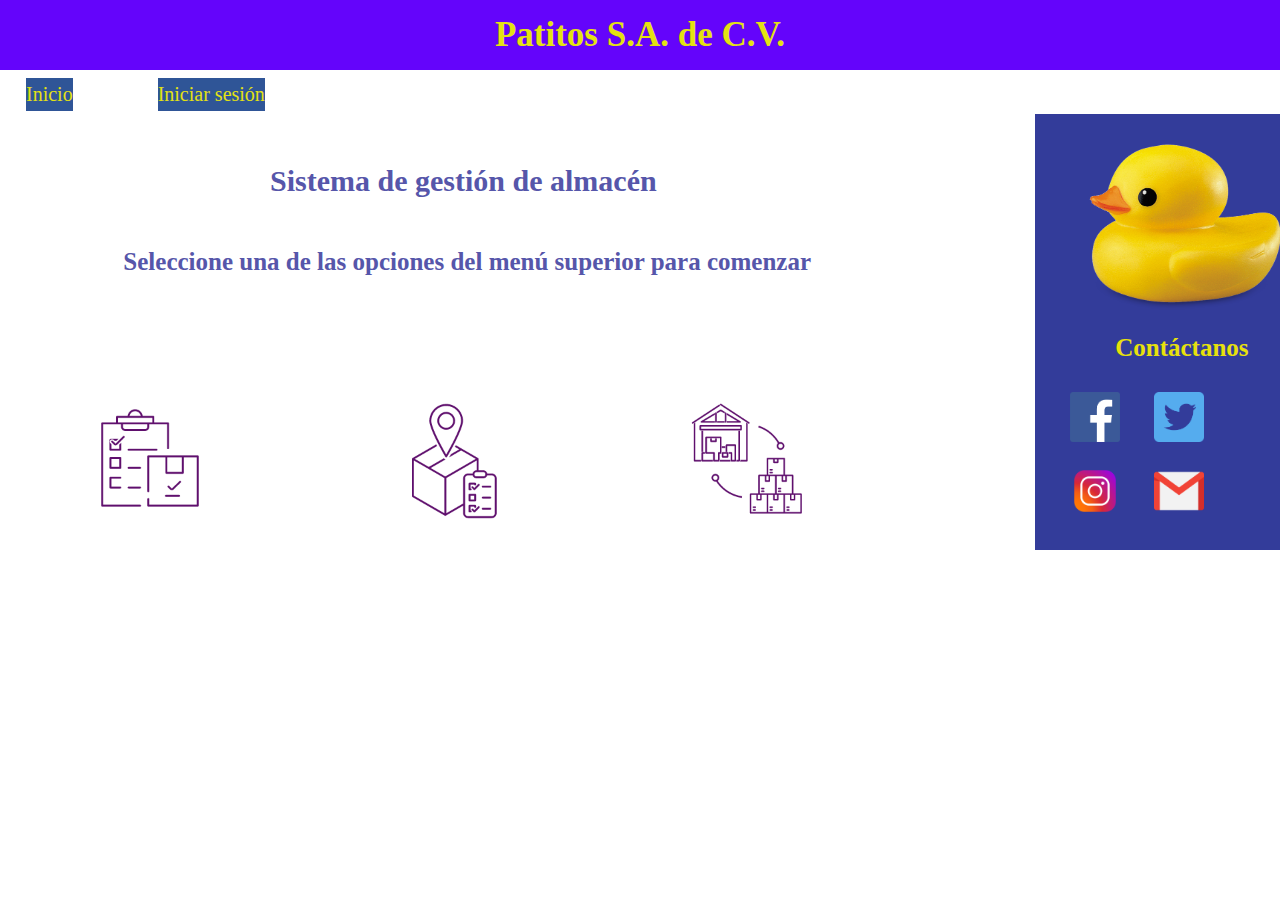
<file: index.html>
<!DICTYPE html>
<html>
<head>
<title>Patitos</title>
<link rel="stylesheet" type="text/css" href="CSS/estilos.css">
<meta charset="UTF-8">
</head>
<body>
	<header>
		<h1>Patitos S.A. de C.V.</h1>
			<ul class="menu">
				<li><a href="index.html">Inicio<a/></li>
				<li><a href="login.html">Iniciar sesión<a/></li>
			</ul>
	</header>
		<section class="main">
			<h2><b>Sistema de gestión de almacén</b></h2>
			<p><b>Seleccione una de las opciones del menú superior para comenzar</b></p>
			<img src="Imágenes/Inventario.png" alt="Inventario" width="120" height="120">
			<img src="Imágenes/Stock.png" alt="Stock" width="120" height="120">
			<img src="Imágenes/Almacen.png" alt="Almacen" width="120" height="120">
		</section>
		<aside>
			<img src="Imágenes/Patito.png" alt="Patitos" width="260" height="180">
			<h3>Contáctanos</h3>
			<div class="redes">
			<img src="Imágenes/Fb.png" alt="Facebook" width="50" height="50">
			<img src="Imágenes/Twitter.png" alt="Twitter" width="50" height="50">
			<img src="Imágenes/Instagram.png" alt="Instagram" width="50" height="50">
			<img src="Imágenes/Gmail.png" alt="Gmail" width="50" height="50">
			</div>
		</aside>
</body>
</html>
</file>
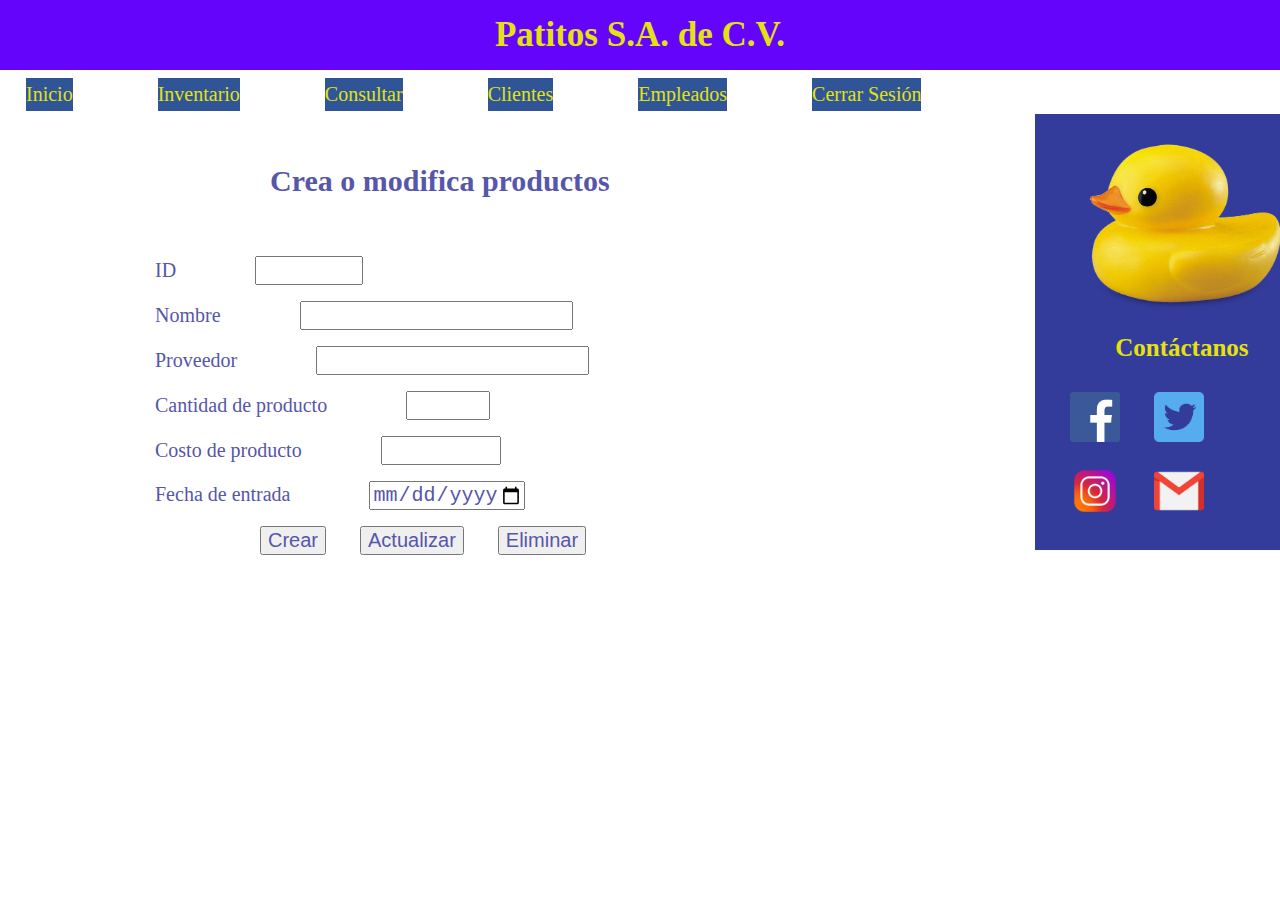
<file: crear.html>
<!DICTYPE html>
<html>
<head>
<title>Patitos</title>
<link rel="stylesheet" type="text/css" href="CSS/estilos crear.css">
<meta charset="UTF-8">
<?php
session_start();
?>
<!--Código en JavaScript-->
<script type= "text/javaScript">
//Función que valida los datos ingresados en el formulario
function validacionCrear(){
//Variable que contiene el formulario y se le agrega un EventListener
var crearc = document.getElementById("crearfrm")
crearc.addEventListener("submit", e=>{
//variables para obtener los valores ingresados en el formulario
var idvalidado = document.getElementById('idcrear').value.length
var nombrevalidado = document.getElementById('nombrecrear').value.length
var provvalidado = document.getElementById('proveedorcrear').value.length
var cantidadvalidada = document.getElementById('cantidadcrear').value
var costovalidado = document.getElementById('costocrear').value
//Condicionales para evaluar los datos ingresados en cada campo
if(idvalidado <= 2){
//Si el ID no es válido se previene el envío de datos y se muestra una alerta
alert('Ingrese un ID válido')
e.preventDefault()
} else if(nombrevalidado < 5){
alert('Ingrese un nombre válido')
e.preventDefault()
} else if(provvalidado < 5){
alert('Ingrese un proveedor válido')
e.preventDefault()
} else if(cantidadvalidada < 1){
alert('Ingrese una cantidad válida')
e.preventDefault()
} else if(costovalidado < 1){
alert('Ingrese el costo correcto')
e.preventDefault()
}
})
}
//Función que deja los campos vacíos al presionar el botón Eliminar
function eliminar(){
idmodificar = ""
nombremodificar = ""
proveedormodificar = ""
cantidadmodificar = ""
costomodificar = ""
}
</script>
</head>
<body>
	<header>
	<!-- Encabezado y menús -->
	<h1>Patitos S.A. de C.V.</h1>
			<ul class="menu">
				<li><a href="index2.html">Inicio<a/></li>
				<li><a href="crear.html">Inventario<a/></li>
				<li><a href="consultar.html">Consultar<a/></li>
				<li><a href="modificar.html">Clientes<a/></li>
				<li><a href="empleados.html">Empleados<a/></li>
				<li><a href="cerrarsesion.php">Cerrar Sesión<a/></li>
			</ul>
	</header>
		<section class="main">
		<!-- Componentes del formulario -->
			<h2><b>Crea o modifica productos</b></h2>
			<form id="crearfrm"  action="conexionc.php" method="post">
			<label for ="idcrear">ID</label>
			<input type="number" id="idcrear" name="idcrear" min= "0" max= "99999"><br>
			<label for ="nombrecrear">Nombre</label>
			<input type="text" id="nombrecrear" name="nombrecrear"><br>
			<label for ="proveedorcrear">Proveedor</label>
			<input type="text" id="proveedorcrear" name="proveedorcrear"><br>
			<label for ="cantidadcrear">Cantidad de producto</label>
			<input type="number" id="cantidadcrear" name="cantidadcrear" min= "0" max= "999"><br>
			<label for ="costocrear">Costo de producto</label>
			<input type="number" id="costocrear" name="costocrear" min= "0" max= "999" step="0.01"><br>
			<label for ="fechacrear">Fecha de entrada</label>
			<input type="date" id="fechacrear" name="fechacrear" min="2000-01-01" max="2049-12-31"><br>
			<section class="button">
			<input type="submit" onclick="validacionCrear()" value="Crear" name="crea">
			<input type="submit" onclick="validacionCrear()" value="Actualizar"name="actualiza"/>
			<input type="submit" onclick="eliminar()" value="Eliminar" name="borra"/>
			
			</section>
			</form>
		</section>
		<aside>
		<!-- Menú lateral con imágenes -->
			<img src="Imágenes/Patito.png" alt="Patitos" width="260" height="180">
			<h3>Contáctanos</h3>
			<div class="redes">
			<img src="Imágenes/Fb.png" alt="Facebook" width="50" height="50">
			<img src="Imágenes/Twitter.png" alt="Twitter" width="50" height="50">
			<img src="Imágenes/Instagram.png" alt="Instagram" width="50" height="50">
			<img src="Imágenes/Gmail.png" alt="Gmail" width="50" height="50">
			</div>
		</aside>
</body>
</html>
</file>
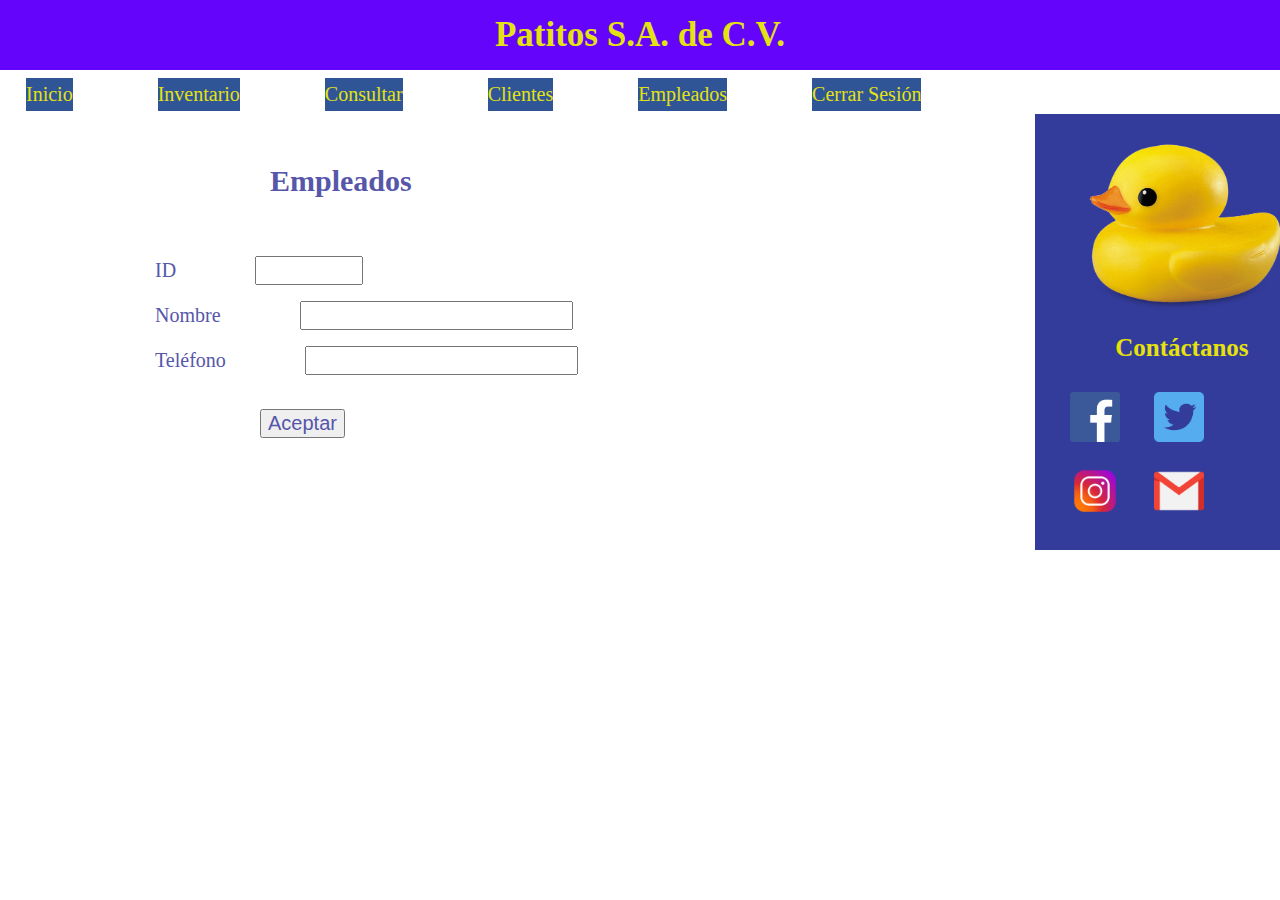
<file: empleados.html>
<!DICTYPE html>
<html>
<head>
<title>Patitos</title>
<link rel="stylesheet" type="text/css" href="CSS/estilos empleados.css">
<meta charset="UTF-8">
<?php
session_start();
?>
<!--Código en JavaScript-->
<script type= "text/javaScript">
//Función que valida los datos ingresados en el formulario
function validarCliente(){
//Variable que contiene el formulario y se le agrega un EventListener
var empleado = document.getElementById("empleados")
empleado.addEventListener("submit", e=>{
//variables para obtener los valores ingresados en el formulario
var idvalidado = document.getElementById('idempleado').value.length
var nombrevalidado = document.getElementById('nombreempleado').value.length
var telvalidado = document.getElementById('telempleado').value.length
//Condicionales para evaluar los datos ingresados en cada campo
if(idvalidado <= 2){
//Si el ID no es válido se previene el envío de datos y se muestra una alerta
alert('Ingrese un ID válido')
e.preventDefault()
} else if(nombrevalidado < 5){
alert('Ingrese un nombre válido')
e.preventDefault()
}
})
}
</script>
</head>
<body>
	<header>
	<!--Se incluye el título y los menús en el encabezado-->
	<h1>Patitos S.A. de C.V.</h1>
			<ul class="menu">
				<li><a href="index2.html">Inicio<a/></li>
				<li><a href="crear.html">Inventario<a/></li>
				<li><a href="consultar.html">Consultar<a/></li>
				<li><a href="modificar.html">Clientes<a/></li>
				<li><a href="empleados.html">Empleados<a/></li>
				<li><a href="cerrarsesion.php">Cerrar Sesión<a/></li>
			</ul>
	</header>
	<!--Se crean los componentes del formulario-->
		<section class="main">
			<h2><b>Empleados</b></h2>
			<form id ="empleados">
			<label for ="idempleado">ID</label>
			<input type="number" id="idempleado" name="idempleado" min= "0" max= "99999"><br>
			<label for ="nombreempleado">Nombre</label>
			<input type="text" id="nombreempleado" name="nombreempleado"/><br>
			<label for ="telempleado">Teléfono</label>
			<input type="number" id="telempleado" name="telempleado"><br><br>
			<section class="button">
			<input type="submit" id="consultarbtn" onclick="validarCliente()" value="Aceptar">
			</section>
			</form>
		</section>
		<aside>
		<!--Se agrega el side menu con imágenes-->
			<img src="Imágenes/Patito.png" alt="Patitos" width="260" height="180">
			<h3>Contáctanos</h3>
			<div class="redes">
			<img src="Imágenes/Fb.png" alt="Facebook" width="50" height="50">
			<img src="Imágenes/Twitter.png" alt="Twitter" width="50" height="50">
			<img src="Imágenes/Instagram.png" alt="Instagram" width="50" height="50">
			<img src="Imágenes/Gmail.png" alt="Gmail" width="50" height="50">
			</div>
		</aside>
</body>
</html>
</file>
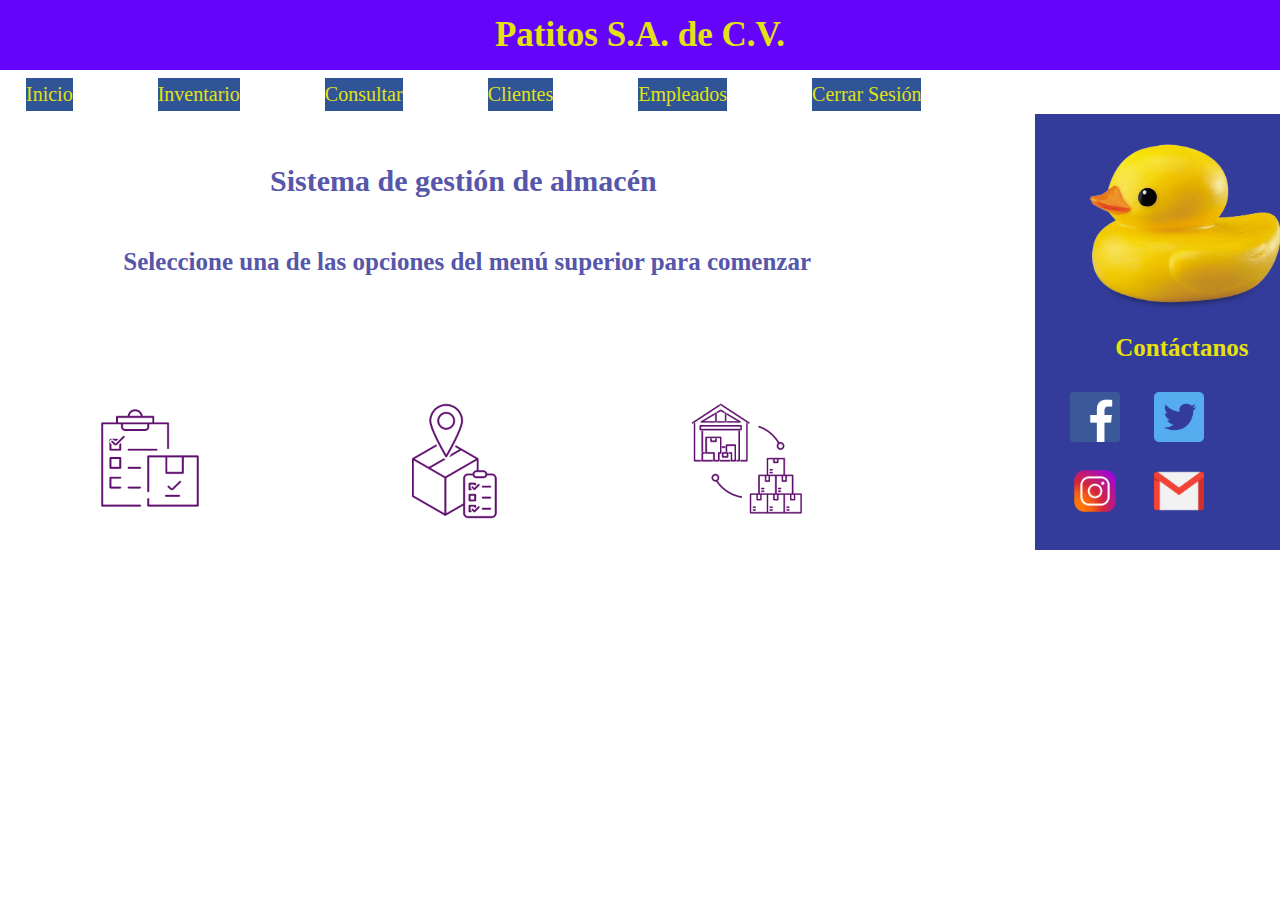
<file: index2.html>
<!DICTYPE html>
<html>
<head>
<title>Patitos</title>
<link rel="stylesheet" type="text/css" href="CSS/estilos.css">
<meta charset="UTF-8">
<?php
session_start();
$varsesion = $_SESSION['usuario'];
if($varsesion == null || $varsesion = '') {
echo 'Sesión no iniciada';
die();
}
?>
</head>
<body>
	<header>
		<h1>Patitos S.A. de C.V.</h1>
			<ul class="menu">
				<li><a href="index2.html">Inicio<a/></li>
				<li><a href="crear.html">Inventario<a/></li>
				<li><a href="consultar.html">Consultar<a/></li>
				<li><a href="modificar.html">Clientes<a/></li>
				<li><a href="empleados.html">Empleados<a/></li>
				<li><a href="cerrarsesion.php">Cerrar Sesión<a/></li>
			</ul>
	</header>
		<section class="main">
			<h2><b>Sistema de gestión de almacén</b></h2>
			<p><b>Seleccione una de las opciones del menú superior para comenzar</b></p>
			<img src="Imágenes/Inventario.png" alt="Inventario" width="120" height="120">
			<img src="Imágenes/Stock.png" alt="Stock" width="120" height="120">
			<img src="Imágenes/Almacen.png" alt="Almacen" width="120" height="120">
		</section>
		<aside>
			<img src="Imágenes/Patito.png" alt="Patitos" width="260" height="180">
			<h3>Contáctanos</h3>
			<div class="redes">
			<img src="Imágenes/Fb.png" alt="Facebook" width="50" height="50">
			<img src="Imágenes/Twitter.png" alt="Twitter" width="50" height="50">
			<img src="Imágenes/Instagram.png" alt="Instagram" width="50" height="50">
			<img src="Imágenes/Gmail.png" alt="Gmail" width="50" height="50">
			</div>
		</aside>
</body>
</html>
</file>
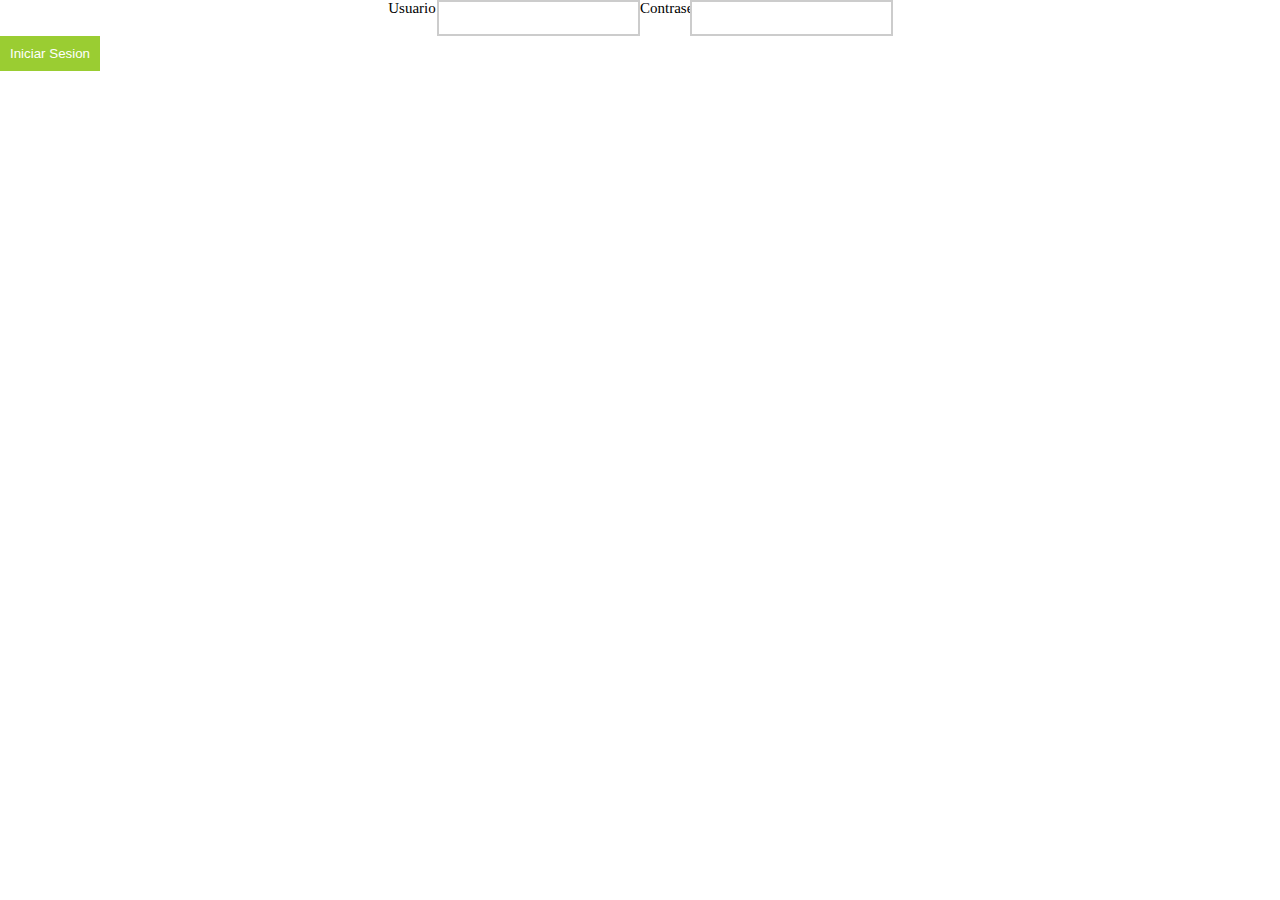
<file: login.html>
<!DICTYPE html>
<html>
<head>
<title>Login</title>
<link rel="stylesheet" type="text/css" href="CSS/estilos login.css">
<?php
session_start();
?>
</head>

<body>

<form method="post" action="validar.php" name="login">
<div class="Iniciosesion">
<label>Usuario</label>
<input type="text" name="usuario" required/><br><br>
<label>Contraseña</label>
<input type="password" name="password" required/><br><br>
</div>
<div class="sesionbtn">
<button type="submit" name="register">Iniciar Sesion</button>
</form>
</body>
</html>
</file>
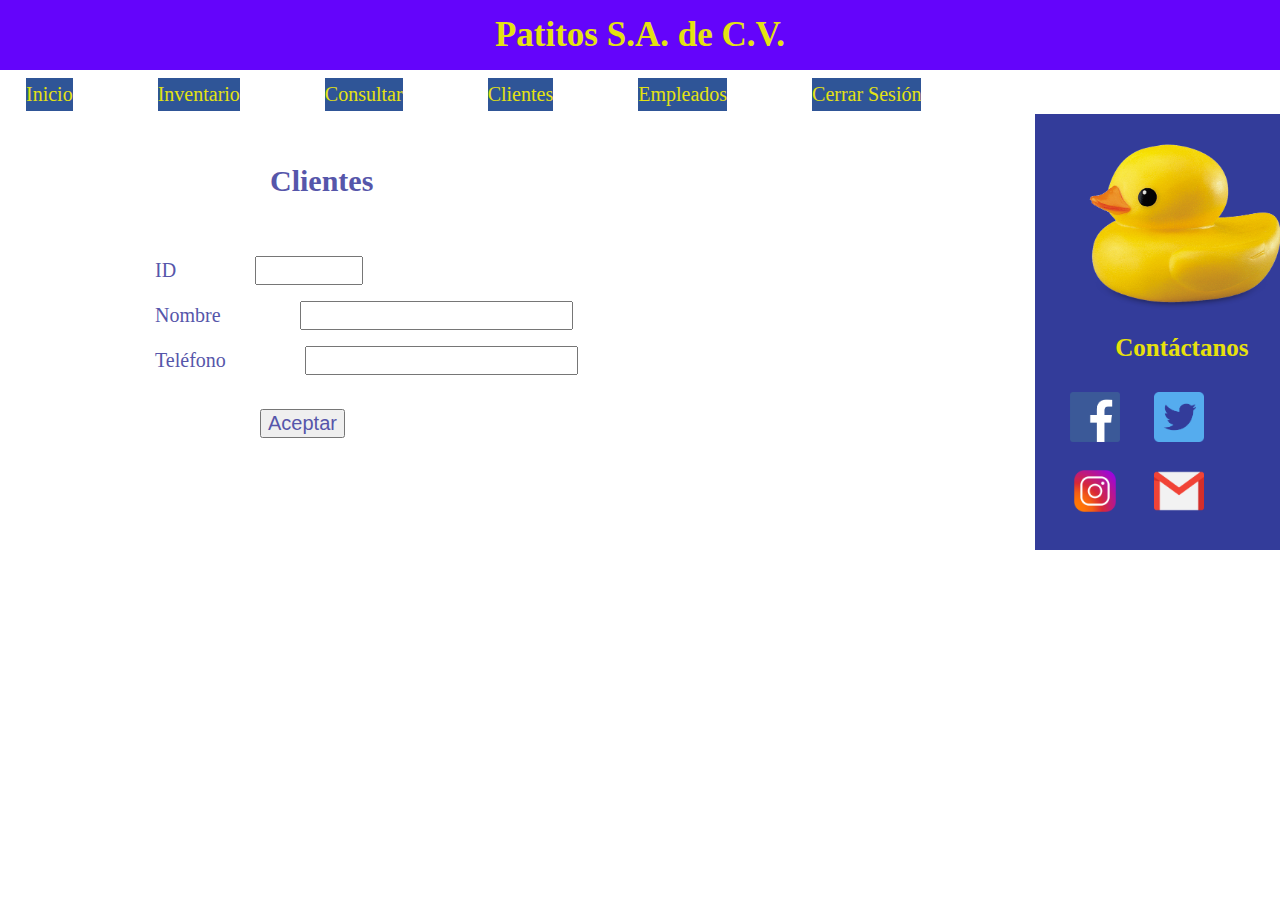
<file: modificar.html>
<!DICTYPE html>
<html>
<head>
<title>Patitos</title>
<link rel="stylesheet" type="text/css" href="CSS/estilos modificar.css">
<meta charset="UTF-8">
<?php
session_start();
?>
<!--Código en JavaScript-->
<script type= "text/javaScript">
//Función que valida los datos ingresados en el formulario
function validarCliente(){
//Variable que contiene el formulario y se le agrega un EventListener
var modif = document.getElementById("modificarfrm")
modif.addEventListener("submit", e=>{
//variables para obtener los valores ingresados en el formulario
var idvalidado = document.getElementById('idcliente').value.length
var nombrevalidado = document.getElementById('nombrecliente').value.length
var telvalidado = document.getElementById('telcliente').value.length
//Condicionales para evaluar los datos ingresados en cada campo
if(idvalidado <= 2){
//Si el ID no es válido se previene el envío de datos y se muestra una alerta
alert('Ingrese un ID válido')
e.preventDefault()
} else if(nombrevalidado < 5){
alert('Ingrese un nombre válido')
e.preventDefault()
}else if(telvalidado < 10){
alert('Ingrese el teléfono correcto')
e.preventDefault()
}
})
}
</script>
</head>
<body>
	<header>
	<!-- Encabezado y menús -->
	<h1>Patitos S.A. de C.V.</h1>
			<ul class="menu">
				<li><a href="index2.html">Inicio<a/></li>
				<li><a href="crear.html">Inventario<a/></li>
				<li><a href="consultar.html">Consultar<a/></li>
				<li><a href="modificar.html">Clientes<a/></li>
				<li><a href="empleados.html">Empleados<a/></li>
				<li><a href="cerrarsesion.php">Cerrar Sesión<a/></li>
			</ul>
	</header>
	<!-- Componentes del formulario -->
		<section class="main">
			<h2><b>Clientes</b></h2>
			<form id="modificarfrm">
			<label for ="idcliente">ID</label>
			<input type="number" id="idcliente" name="idcliente" min= "0" max= "99999"/><br>
			<label for ="nombrecliente">Nombre</label>
			<input type="text" id="nombrecliente" name="nombrecliente"/><br>
			<label for ="telcliente">Teléfono</label>
			<input type="number" id="telcliente" name="telcliente"><br><br>
			<section class="button">
			<input type="submit" onclick="validarCliente()" value="Aceptar">
			</section>
			</form>
		</section>
		<aside>
		<!-- Menú lateral con imágenes -->
			<img src="Imágenes/Patito.png" alt="Patitos" width="260" height="180">
			<h3>Contáctanos</h3>
			<div class="redes">
			<img src="Imágenes/Fb.png" alt="Facebook" width="50" height="50">
			<img src="Imágenes/Twitter.png" alt="Twitter" width="50" height="50">
			<img src="Imágenes/Instagram.png" alt="Instagram" width="50" height="50">
			<img src="Imágenes/Gmail.png" alt="Gmail" width="50" height="50">
			</div>
		</aside>
</body>
</html>
</file>
<file: CSS/estilos.css>
* {
	margin: 0;
}
h1 {
	color: #e4e212;
	font-size: 35px;
	background: #6404fb;
	text-align: center;
	padding: 15px;
}
.menu {
	width: 75%;
	height: 32px;
	background: white;
	font-size: 20px;
	list-style:none;
	margin: 1;
	padding: 5;
}
.menu li {
	display:inline-block;
	background: white;
	padding: 0px 10px;
}
.menu li a{
	color: #e4e212;
	background: #2f5597;
	margin: 2px 10px;
	padding: 5px 0px;
	display:inline-block;
	text-decoration:none;
} 
.menu li a:hover{
	color: white;
	background: #acbbd5;
}
.main {
	width: 73%;
	float:left;
	background: white;
}
aside {
	width: 16%;
	background: #333c9a;
	float:right;
	padding: 20px;
}
aside img {
	align: center;
}
h2 {
	color: #5656aa;
	margin: 50px 270px;
	font-size: 30px;
}
h3 {
	color: #e7e10c;
	margin: 20px 60px;
	font-size: 25px;
	
}
p {
	color: #5656aa;
	font-size: 25px;
	margin: 30px;
	text-align: center;
}
.main img {
	margin: 35px 30px;
	float:left;
	padding: 60px;
}
.redes img {
	margin: 10px 15px;
	align: center;
}
</file>
<file: CSS/estilos crear.css>
* {
	margin: 0;
}
h1 {
	color: #e4e212;
	font-size: 35px;
	background: #6404fb;
	text-align: center;
	padding: 15px;
}
.menu {
	width: 81%;
	height: 32px;
	background: white;
	font-size: 20px;
	list-style:none;
	margin: 1;
	padding: 5;
}
.menu li {
	display:inline-block;
	background: white;
	padding: 0px 10px;
}
.menu li a{
	color: #e4e212;
	background: #2f5597;
	margin: 2px 10px;
	padding: 5px 0px;
	display:inline-block;
	text-decoration:none;
} 
.menu li a:hover{
	color: white;
	background: #acbbd5;
}
.main {
	width: 73%;
	float:left;
	background: white;
}
.main label{
	color: #5656aa;
	font-size: 20px;
	margin-left: 155px;
	margin-right: 60px;
}
.main input {
	color: #5656aa;
	font-size: 20px;
	margin: 8px 15px;
}
.button input {
	position: relative;
	left: 245px;
}
aside {
	width: 16%;
	background: #333c9a;
	float:right;
	padding: 20px;
}
aside img {
	align: center;
}
h2 {
	color: #5656aa;
	margin: 50px 270px;
	font-size: 30px;
}
h3 {
	color: #e7e10c;
	margin: 20px 60px;
	font-size: 25px;	
}
.redes img {
	margin: 10px 15px;
	align: center;
}
</file>
<file: CSS/estilos empleados.css>
* {
	margin: 0;
}
h1 {
	color: #e4e212;
	font-size: 35px;
	background: #6404fb;
	text-align: center;
	padding: 15px;
}
.menu {
	width: 81%;
	height: 32px;
	background: white;
	font-size: 20px;
	list-style:none;
	margin: 1;
	padding: 5;
}
.menu li {
	display:inline-block;
	background: white;
	padding: 0px 10px;
}
.menu li a{
	color: #e4e212;
	background: #2f5597;
	margin: 2px 10px;
	padding: 5px 0px;
	display:inline-block;
	text-decoration:none;
} 
.menu li a:hover{
	color: white;
	background: #acbbd5;
}
.main {
	width: 73%;
	float:left;
	background: white;
}
.main label{
	color: #5656aa;
	font-size: 20px;
	margin-left: 155px;
	margin-right: 60px;
}
.main input {
	color: #5656aa;
	font-size: 20px;
	margin: 8px 15px;
}
.button input {
	position: relative;
	left: 245px;
}
aside {
	width: 16%;
	background: #333c9a;
	float:right;
	padding: 20px;
}
aside img {
	align: center;
}
h2 {
	color: #5656aa;
	margin: 50px 270px;
	font-size: 30px;
}
h3 {
	color: #e7e10c;
	margin: 20px 60px;
	font-size: 25px;	
}
.redes img {
	margin: 10px 15px;
	align: center;
}
</file>
<file: CSS/estilos login.css>
* {
	padding: 0;
	margin: 0;
	box-sizing: border-box;
}
.Iniciosesion {
	display: flex;
	justify-content: center;
}
label {
	width: 50px;
	display: inline-block;
	text-align: center;
	font-size: 15px;
}
input {
	border: 2px solid #ccc;
	font-size: 15px;
	font-weight: 60;
}
button {
	padding: 10px;
	background: yellowgreen;
	color: white;
	border: none;
}
</file>
<file: CSS/estilos modificar.css>
* {
	margin: 0;
}
h1 {
	color: #e4e212;
	font-size: 35px;
	background: #6404fb;
	text-align: center;
	padding: 15px;
}
.menu {
	width: 81%;
	height: 32px;
	background: white;
	font-size: 20px;
	list-style:none;
	margin: 1;
	padding: 5;
}
.menu li {
	display:inline-block;
	background: white;
	padding: 0px 10px;
}
.menu li a{
	color: #e4e212;
	background: #2f5597;
	margin: 2px 10px;
	padding: 5px 0px;
	display:inline-block;
	text-decoration:none;
} 
.menu li a:hover{
	color: white;
	background: #acbbd5;
}
.main {
	width: 73%;
	float:left;
	background: white;
}
.main label{
	color: #5656aa;
	font-size: 20px;
	margin-left: 155px;
	margin-right: 60px;
}
.main input {
	color: #5656aa;
	font-size: 20px;
	margin: 8px 15px;
}
.button input {
	position: relative;
	left: 245px;
}
aside {
	width: 16%;
	background: #333c9a;
	float:right;
	padding: 20px;
}
aside img {
	align: center;
}
h2 {
	color: #5656aa;
	margin: 50px 270px;
	font-size: 30px;
}
h3 {
	color: #e7e10c;
	margin: 20px 60px;
	font-size: 25px;	
}
.redes img {
	margin: 10px 15px;
	align: center;
}
</file>
